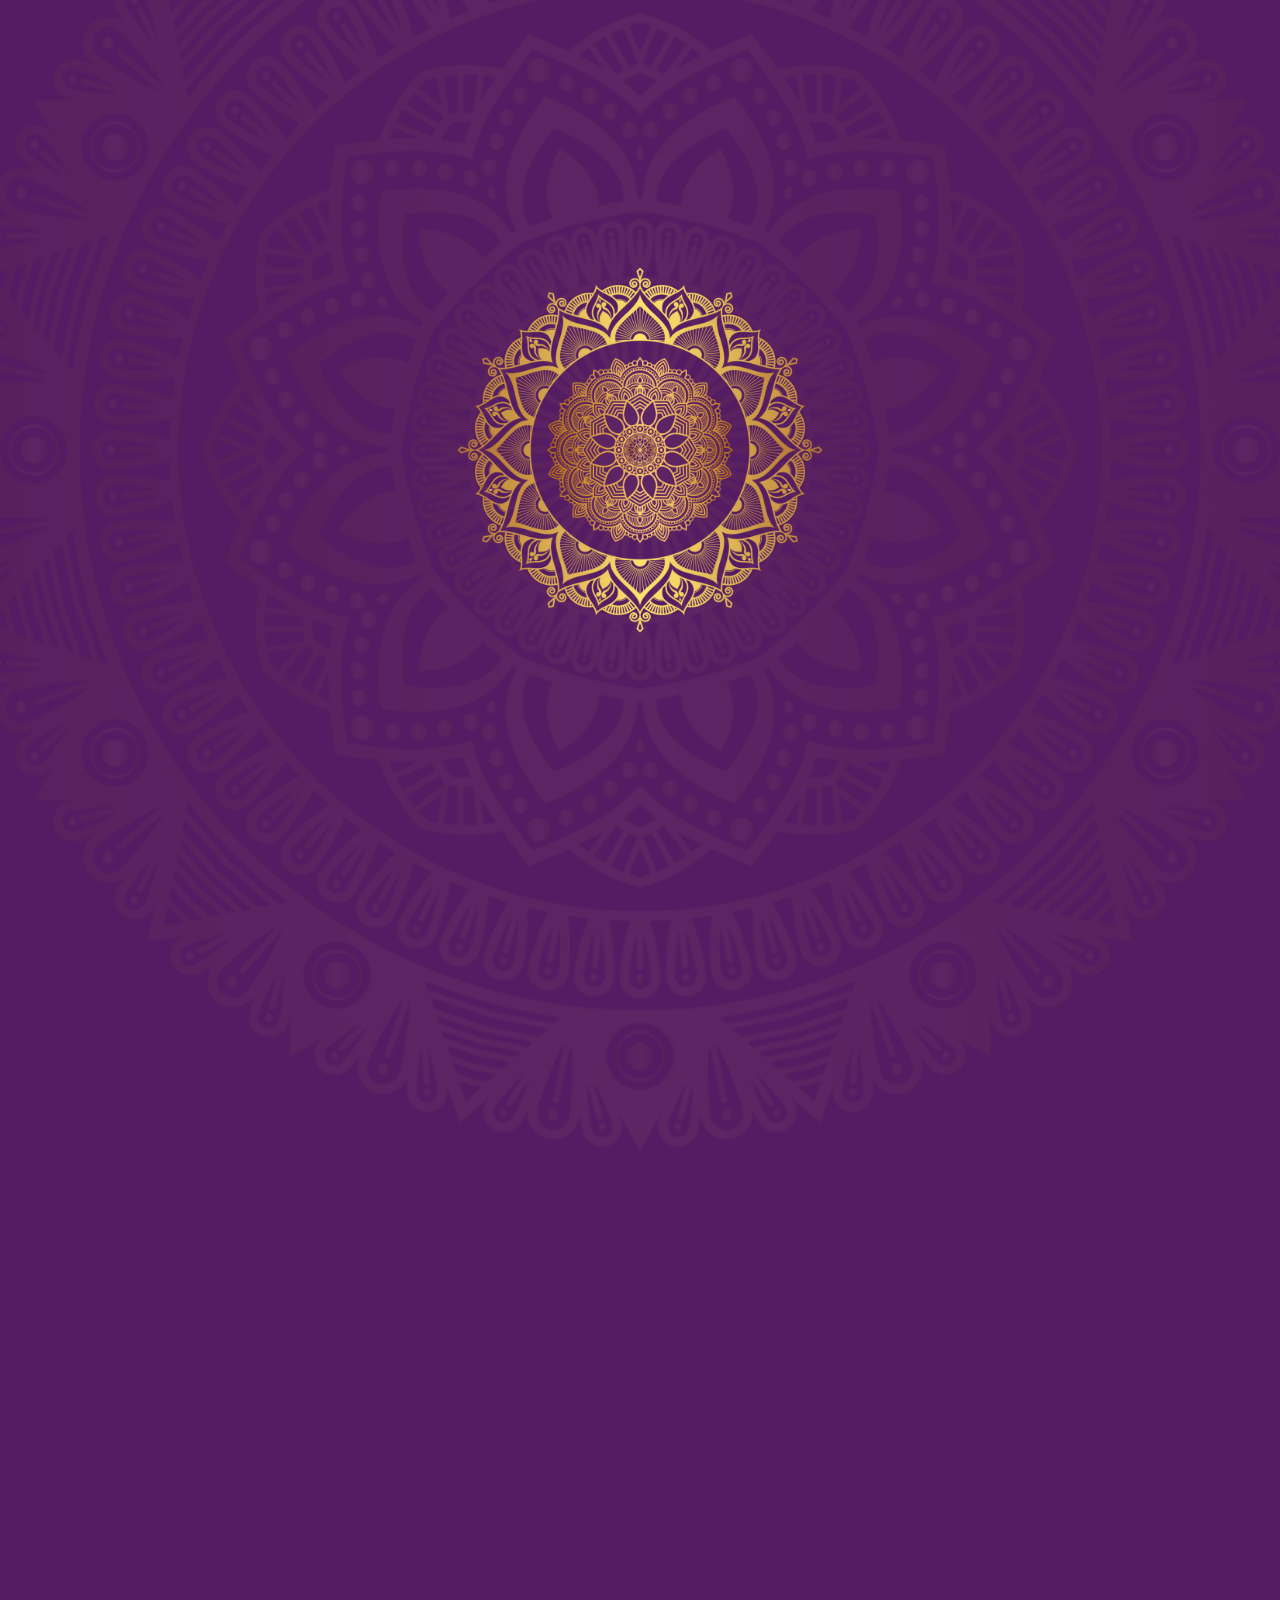
<file: index.html>
<!DOCTYPE html>
<html lang="en">
<head>
  <meta charset="UTF-8">
  <meta name="viewport" content="width=device-width, initial-scale=1.0">
  <link rel="preload" as="image" href="assets/mandala.webp">
  <link rel="preload" as="image" href="assets/mandala2.webp">
  <link rel="preload" as="image" href="assets/bg.webp">
  <link rel="apple-touch-icon" sizes="180x180" href="assets/apple-touch-icon.png">
  <link rel="icon" type="image/png" sizes="32x32" href="assets/favicon-32x32.png">
  <link rel="icon" type="image/png" sizes="16x16" href="assets/favicon-16x16.png">
  <link rel="manifest" href="assets/site.webmanifest">
  <title>EBSB Event Gallery</title>
  <style>

    @font-face {
        font-family: 'Reality Stone';
        src: url('assets/reality-stone.ttf') format('truetype');
        font-weight: normal;
        font-style: normal;
        font-display: swap;
    }

    @font-face {
        font-family: 'Gotu';
        src: url('assets/Gotu-Regular.ttf') format('truetype');
        font-weight: normal;
        font-style: normal;
        font-display: swap;
    }

    @font-face {
        font-family: 'Potti Sreeramulu';
        src: url('assets/potti-sreeramulu-regular.otf') format('truetype');
        font-weight: normal;
        font-style: normal;
        font-display: swap;
    }

    * {
      margin: 0;
      padding: 0;
      box-sizing: border-box;
    }

    body {
      background-color: #541c62;
      min-height: 100vh;
      overflow: visible;
    }

    #loader-wrapper {
      position: fixed;
      inset: 0;
      background-color: #541c62;
      display: flex;
      flex-direction: column;
      justify-content: center;
      align-items: center;
      z-index: 9999;
      transition: opacity 1.5s ease-in, visibility 1.5s ease-in;
    }

    .spinner1 { /* inner spinner */
        width: 200px;
        height: 200px;
        animation: spin 3s linear infinite;
        position: absolute;
    }

    .spinner2 { /* outer spinner */
        width: 380px;
        height: 380px;
        animation: spin 3s linear infinite reverse;
        position: absolute;
    }

    .bg-loader {
        width: 120vw;
        opacity: 0.05;
        animation: spin 200s linear infinite;
    }

    @keyframes spin {
        from { transform: rotate(0deg); }
        to { transform: rotate(360deg); }
    }

    #loader-wrapper.loader-hidden {
      opacity: 0;
      visibility: hidden;
    }

    .content {
      opacity: 0;
      transition: opacity 1s ease-in,;
      width: 100vw;
      margin: 0 auto;
      text-align: center;
    }

    body.loaded .content {
      opacity: 1;
    }

    .image {
      position: absolute;
      width: 20vw;
    }

    .title-card {
      position: absolute;
      top: 100vh;
      left: 0;
      text-align: center;
      z-index: 1;
      height: 100vh;
      width: 100vw;
      background-color: #541c62b0;
      display: flex;
      align-items: center;
      justify-content: center;
    }

    .title-card .title {
      position: absolute;
      text-align: center;
      color: #FDB515;
      transition: 1s ease-in-out;
      text-shadow: 
        1px 1px 0px #d35400,
        2px 2px 0px #d35400,
        3px 3px 0px #d35400,
        4px 4px 0px #d35400,
        5px 5px 0px #d35400,
        10px 15px 20px rgba(0, 0, 0, 0.81),
        10px 15px 20px rgba(0, 0, 0, 0.81),
        10px 15px 20px rgba(0, 0, 0, 0.81);
    }

    .hidden {
      opacity: 0;
    }

    .eng {
      font-family: 'Reality Stone', sans-serif;
      font-size: 6rem;
    }

    .hindi {
      font-family: 'Gotu', sans-serif;
      font-size: 9rem;
    }

    .telugu {
      font-family: 'Potti Sreeramulu', sans-serif;
      font-size: 10rem;
    }

    .cream-card {
      position: absolute;
      top: 200vh;
      left: 0;
      text-align: center;
      z-index: 1;
      height: 100vh;
      width: 100vw;
      background-color: #ffeddc;
      display: flex;
      align-items: center;
      justify-content: center;
      overflow: hidden;
    }

    .img-card {
        left: 35vw;
        width: 30vw;
        border-radius: 20px;
        position: absolute;
        transition: 0.5s ease-in-out;
    }

    .img-card.left {
        width: 22vw;
        left: 11vw;
    }

    .img-card.right {
        width: 22vw;
        left: 67vw;
    }

    .img-card.hidden-left {
        width: 0.1vw;
        left: -0.1vw;
    }

    .img-card.hidden-right {
        width: 0.1vw;
        left: 100vw;
    }

    .arrow {
        border: solid #541c62;
        border-width: 0 8px 8px 0;
        display: inline-block;
        padding: 17px;
        background-color: #ffeddc;
        transition: 0.1s ease-in-out;
    }

    .aright {
        transform: rotate(-45deg);
        -webkit-transform: rotate(-45deg);
        left: 93.5vw;
        position: absolute;
    }

    .aleft {
        transform: rotate(135deg);
        -webkit-transform: rotate(135deg);
        left: 4.5vw;
        position: absolute;
    }

    .arrow:hover {
        padding: 20px;
        border-width: 0 10px 10px 0;
    }

  </style>
</head>
<body>

  <!--  Preloader -->
  <div id="loader-wrapper">
    <img src="assets/mandala.webp" alt="Loading..." class="spinner1">
    <img src="assets/mandala2.webp" class="spinner2">
    <img src="assets/bg.webp" class="bg-loader">
  </div>

  <!-- Page Content -->
  <main class="content">

    <!-- Scrolling Gallery -->
    <div id = "scrolling-gallery" style="position: fixed; top: 0; left: 0; width: 100vw; height: 100vh; overflow: hidden;">
        <div id = "column1" style="position: absolute; left:0; top:0; width: 20vw; height: 100vh; overflow: hidden;">   
            <image id="image1_1" src="assets/image1_1.webp" class="image" style="left: 0; top: 0vw"></image>
            <image id="image1_2" src="assets/image1_2.webp" class="image" style="left: 0; top: 25vw;"></image>
            <image id="image1_3" src="assets/image1_3.webp" class="image" style="left: 0; top: 50vw;"></image>
            <image id="image1_4" src="assets/image1_4.webp" class="image" style="left: 0; top: 75vw;"></image>
            <image id="image1_5" src="assets/image1_5.webp" class="image" style="left: 0; top: 100vw;"></image>
            <image id="image1_6" src="assets/image1_6.heic" class="image" style="left: 0; top: 125vw;"></image>
        </div>
        <div id = "column2" style="position: absolute; left:20vw; top:0; width: 20vw; height: 100vh; overflow: hidden;">   
            <image id="image2_1" src="assets/image2_1.webp" class="image" style="left: 0; bottom: 0vw"></image>
            <image id="image2_2" src="assets/image2_2.webp" class="image" style="left: 0; bottom: 25vw;"></image>
            <image id="image2_3" src="assets/image2_3.heic" class="image" style="left: 0; bottom: 50vw;"></image>
            <image id="image2_4" src="assets/image2_4.jpg" class="image" style="left: 0; bottom: 75vw;"></image>
            <image id="image2_5" src="assets/image2_5.jpg" class="image" style="left: 0; bottom: 100vw;"></image>
            <image id="image2_6" src="assets/image2_6.heic" class="image" style="left: 0; bottom: 125vw;"></image>
        </div>
        <div id = "column3" style="position: absolute; left:40vw; top:0; width: 20vw; height: 100vh; overflow: hidden;">   
            <image id="image3_1" src="assets/image3_1.webp" class="image" style="left: 0; top: 0vw"></image>
            <image id="image3_2" src="assets/image3_2.jpg" class="image" style="left: 0; top: 25vw;"></image>
            <image id="image3_3" src="assets/image3_3.jpg" class="image" style="left: 0; top: 50vw;"></image>
            <image id="image3_4" src="assets/image3_4.jpg" class="image" style="left: 0; top: 75vw;"></image>
            <image id="image3_5" src="assets/image3_5.webp" class="image" style="left: 0; top: 100vw;"></image>
            <image id="image3_6" src="assets/image3_6.webp" class="image" style="left: 0; top: 125vw;"></image>
        </div>
        <div id = "column4" style="position: absolute; left:60vw; top:0; width: 20vw; height: 100vh; overflow: hidden;">   
            <image id="image4_1" src="assets/image4_1.webp" class="image" style="left: 0; bottom: 0vw"></image>
            <image id="image4_2" src="assets/image4_2.jpg" class="image" style="left: 0; bottom: 25vw;"></image>
            <image id="image4_3" src="assets/image4_3.jpg" class="image" style="left: 0; bottom: 50vw;"></image>
            <image id="image4_4" src="assets/image4_4.webp" class="image" style="left: 0; bottom: 75vw;"></image>
            <image id="image4_5" src="assets/image4_5.webp" class="image" style="left: 0; bottom: 100vw;"></image>
            <image id="image4_6" src="assets/image4_6.jpg" class="image" style="left: 0; bottom: 125vw;"></image>
        </div>
        <div id = "column5" style="position: absolute; left:80vw; top:0; width: 20vw; height: 100vh; overflow: hidden;">   
            <image id="image5_1" src="assets/image5_1.jpg" class="image" style="left: 0; top: 0vw"></image>
            <image id="image5_2" src="assets/image5_2.webp" class="image" style="left: 0; top: 25vw;"></image>
            <image id="image5_3" src="assets/image5_3.jpg" class="image" style="left: 0; top: 50vw;"></image>
            <image id="image5_4" src="assets/image5_4.webp" class="image" style="left: 0; top: 75vw;"></image>
            <image id="image5_5" src="assets/image5_5.jpg" class="image" style="left: 0; top: 100vw;"></image>
            <image id="image5_6" src="assets/image5_6.webp" class="image" style="left: 0; top: 125vw;"></image>
        </div>
    </div>

    <!-- Title Card Overlay -->
    <div id="title-card" class="title-card">
        <div class="title eng" id="eng">Ek Bharat Shreshtha Bharat</div>
        <div class="title hindi hidden" id="hindi">एक भारत श्रेस्ठ भारत</div>
        <div class="title telugu hidden" id="telugu">ఏక భారతం, గొప్ప భారతం</div>
    </div>
    
    <!-- Horizontal Gallery -->
    <div class="cream-card">
        <image id="imageH1" src="assets/imageH1.webp" class = "img-card"></image>
        <image id="imageH5" src="assets/imageH5.jpg" class = "img-card left"></image>
        <image id="imageH2" src="assets/imageH2.heic" class = "img-card right"></image>
        <image id="imageH3" src="assets/imageH3.jpg" class = "img-card hidden-right"></image>
        <image id="imageH4" src="assets/imageH4.jpg" class = "img-card hidden-left"></image>
        <image src="assets/bg.webp" class="bg-loader" style = "opacity:0.2; z-index: -1;"></image>

        <button class="arrow aleft" onclick="scroll_right()"></button>
        <button class="arrow aright" onclick="scroll_left()"></button>
    </div>

  </main>

  <script>

    // loader code
    window.addEventListener('load', () => {
        setTimeout(() => {
            const loader = document.getElementById('loader-wrapper');
            loader.classList.add('loader-hidden');
            document.body.classList.add('loaded');
            window.scrollTo(0, 0);
        }, 2000) // i set a timeout of 2 seconds so that you can appreciate the loader animation
    });

    images = [[],[],[],[],[]]
    h_images = []

    // Store image divs in variables
    for (let i = 0; i < 5; i++) 
    {
        for (let j = 0; j < 6; j++) 
        {
            images[i][j] = document.getElementById(`image${i+1}_${j+1}`);
        }
    }

    for (let i = 0; i < 5; i++) 
    {
        h_images[i] = document.getElementById(`imageH${i+1}`);
    }


    // for the first gallery, we will move the images upwards and downwards in a loop
    const speed = 0.1;

    setInterval(() => {
        for (let i = 0; i < 5; i++) {
            for (let j = 0; j < 6; j++) {
                if (i % 2 == 0)
                {
                    const image = images[i][j];
                    const currentTop = parseFloat(image.style.top);
                    const newTop = currentTop - speed;
                    image.style.top = `${newTop}vw`;

                    // Reset position when the image moves out of view
                    if (newTop < -25) {
                        image.style.top = '125vw';
                    }
                }
                else
                {
                    const image = images[i][j];
                    const currentBottom = parseFloat(image.style.bottom);
                    const newBottom = currentBottom - speed;
                    image.style.bottom = `${newBottom}vw`;

                    // Reset position when the image moves out of view
                    if (newBottom < -25) {
                        image.style.bottom = '125vw';
                    }
                }
            }
        }
    }, 16); // Approximately 60 frames per second


    // The title card should move upwards when scrolled, covering the gallery.
    const title_card = document.getElementById('title-card');
    const cream_card = document.querySelector('.cream-card');

    window.addEventListener('scroll', () => {
        const scrollPosition = window.scrollY; 
        const moveAmount = scrollPosition * 0.5; // Multiplied by factor to control speed
        title_card.style.transform = `translateY(${moveAmount}px)`;
        cream_card.style.transform = `translateY(${moveAmount}px)`;
    });


    // language change
    let num = 1
    setInterval(() => {
        const engTitle = document.getElementById('eng');
        const hindiTitle = document.getElementById('hindi');
        const teluguTitle = document.getElementById('telugu');

        if (num == 1) 
        {
            engTitle.classList.remove('hidden');
            teluguTitle.classList.add('hidden');
            num = 2;
        } 
        else if (num == 2) 
        {
            hindiTitle.classList.remove('hidden');
            engTitle.classList.add('hidden');
            num = 3;
        } 
        else if (num == 3) 
        {
            hindiTitle.classList.add('hidden');
            teluguTitle.classList.remove('hidden');
            num = 1;
        }
    }, 3000); // Change every 3 seconds


    // For the second gallery, we will move the images left and right in a loop

    function scroll_left() {
        for (let i = 0; i < 5; i++) {

            if (h_images[i].classList.contains('left')) 
            {
                h_images[i].classList.remove('left');
                h_images[i].classList.add('hidden-left');
            } 
            else if (h_images[i].classList.contains('right')) 
            {
                h_images[i].classList.remove('right');
            } 
            else if (h_images[i].classList.contains('hidden-right')) 
            {
                h_images[i].classList.remove('hidden-right');
                h_images[i].classList.add('right');
            } 
            else if (h_images[i].classList.contains('hidden-left')) 
            {
                h_images[i].classList.remove('hidden-left');
                h_images[i].classList.add('hidden-right');
            }
            else 
            {
                h_images[i].classList.add('left');
            }

        }
    }

    function scroll_right() {
        for (let i = 0; i < 5; i++) {

            if (h_images[i].classList.contains('left')) 
            {
                h_images[i].classList.remove('left');
            } 
            else if (h_images[i].classList.contains('right')) 
            {
                h_images[i].classList.remove('right');
                h_images[i].classList.add('hidden-right');
            } 
            else if (h_images[i].classList.contains('hidden-right')) 
            {
                h_images[i].classList.remove('hidden-right');
                h_images[i].classList.add('hidden-left');
            } 
            else if (h_images[i].classList.contains('hidden-left')) 
            {
                h_images[i].classList.remove('hidden-left');
                h_images[i].classList.add('left');
            }
            else 
            {
                h_images[i].classList.add('right');
            }

        }
    }

    // voila!

  </script>
</body>
</html>
</file>
